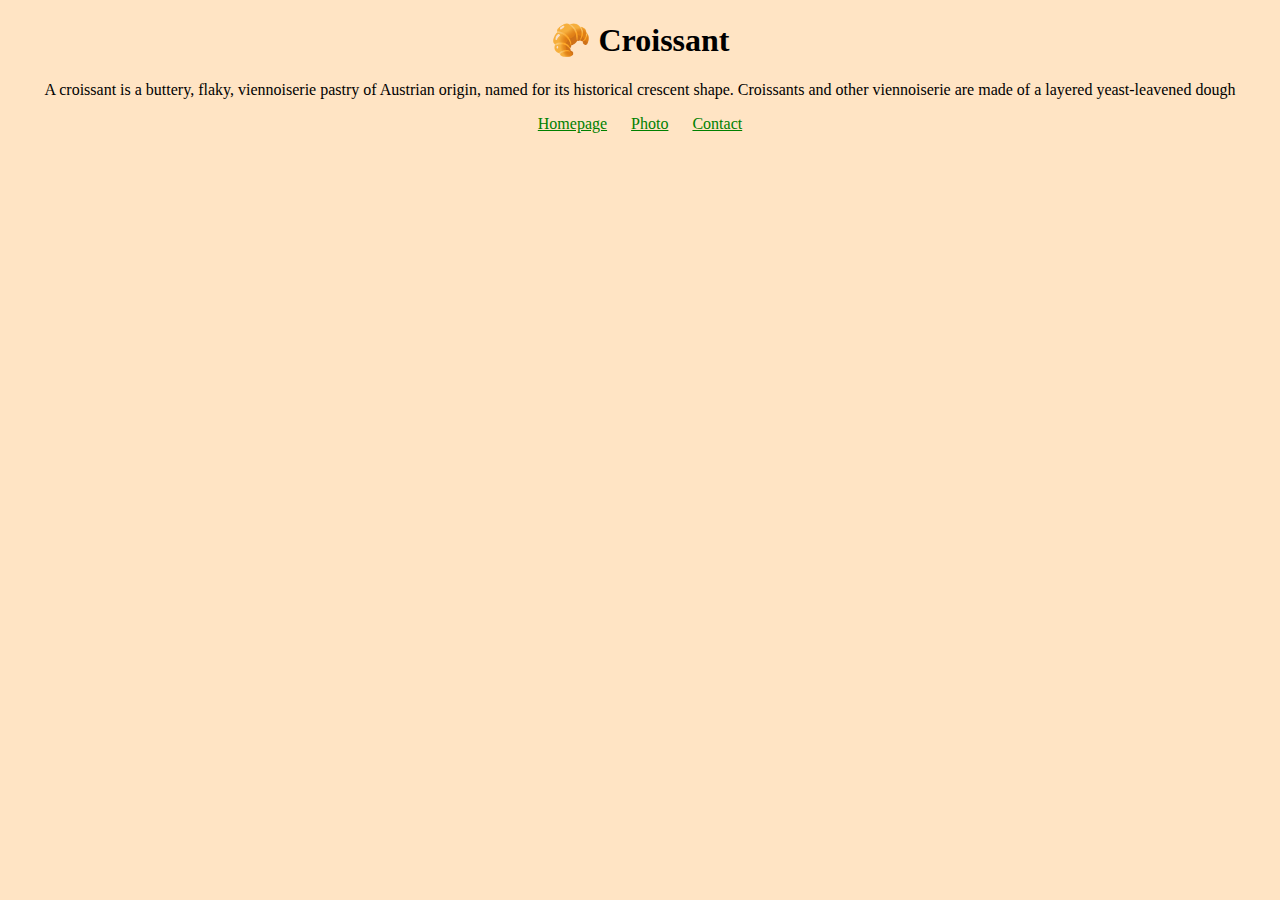
<file: index.html>
<!DOCTYPE html>
<html lang="en">
  <head>
    <meta charset="UTF-8" />
    <meta http-equiv="X-UA-Compatible" content="IE=edge" />
    <meta name="viewport" content="width=device-width, initial-scale=1.0" />
    <meta name="description" content="All about the Croissant" />
    <link rel="stylesheet" href="/style/style.css" />
    <title>All about Croissant</title>
  </head>
  <body>
    <h1>🥐 Croissant</h1>
    <p>
      A croissant is a buttery, flaky, viennoiserie pastry of Austrian origin,
      named for its historical crescent shape. Croissants and other viennoiserie
      are made of a layered yeast-leavened dough
    </p>
    <footer>
      <a href="index.html" target="_blank" title="Croissant">Homepage</a>
      <a href="photo.html" target="_blank" title="Croissant Photo">Photo</a>
      <a href="contact.html" target="_blank" title="Croissant Contact"
        >Contact</a
      >
    </footer>
  </body>
</html>
</file>
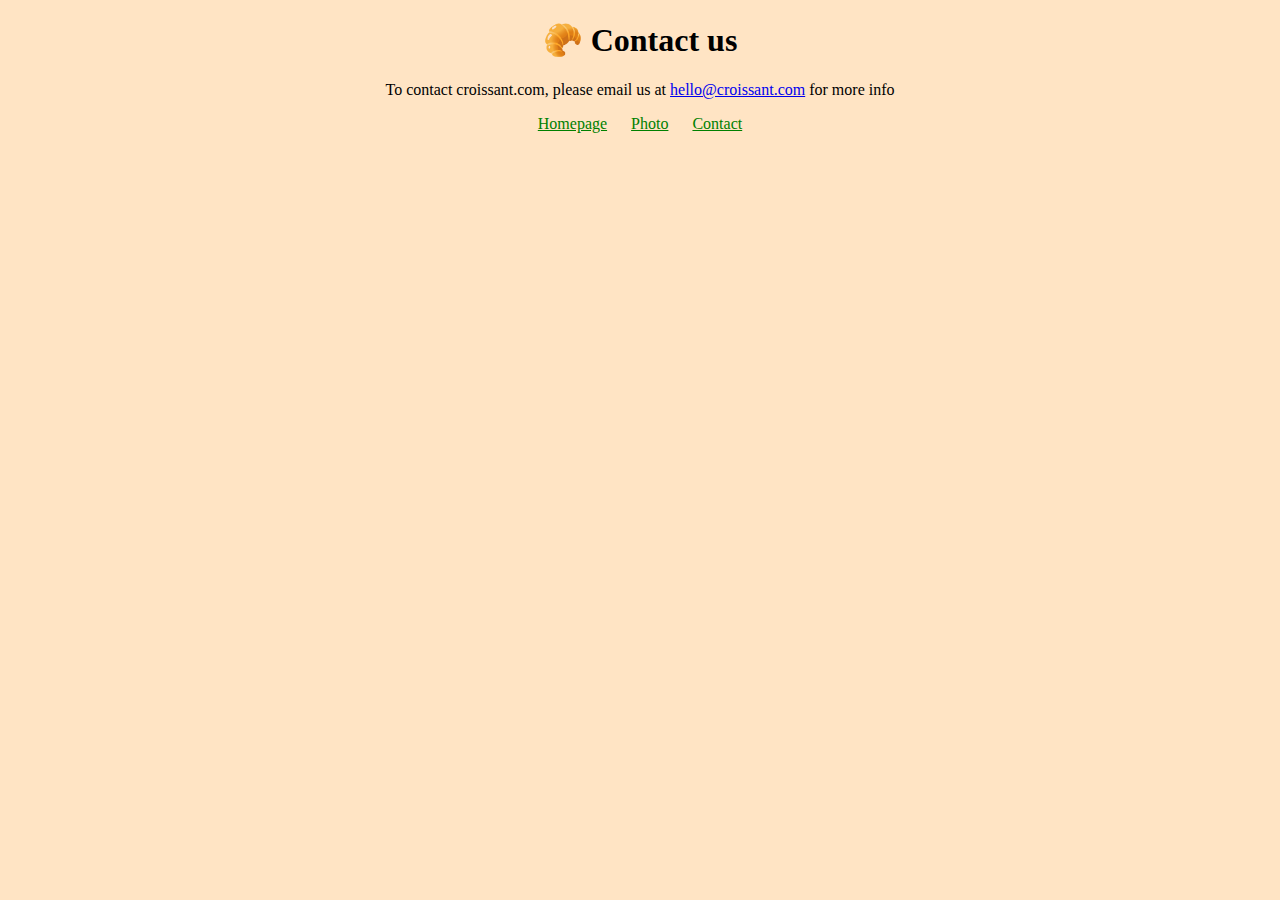
<file: contact.html>
<!DOCTYPE html>
<html lang="en">
  <head>
    <meta charset="UTF-8" />
    <meta http-equiv="X-UA-Compatible" content="IE=edge" />
    <meta name="viewport" content="width=device-width, initial-scale=1.0" />
    <meta name="description" content="All about the Croissant" />
    <link rel="stylesheet" href="/style/style.css" />
    <title>All about Croissant - Contact</title>
  </head>
  <body>
    <h1>🥐 Contact us</h1>
    <p>
      To contact croissant.com, please email us at
      <a href="mailto:hello@croissant.com"> hello@croissant.com</a> for more
      info
    </p>
    <footer>
      <a href="index.html" target="_blank" title="Croissant">Homepage</a>
      <a href="photo.html" target="_blank" title="Croissant Photo">Photo</a>
      <a href="contact.html" target="_blank" title="Croissant Contact"
        >Contact</a
      >
    </footer>
  </body>
</html>
</file>
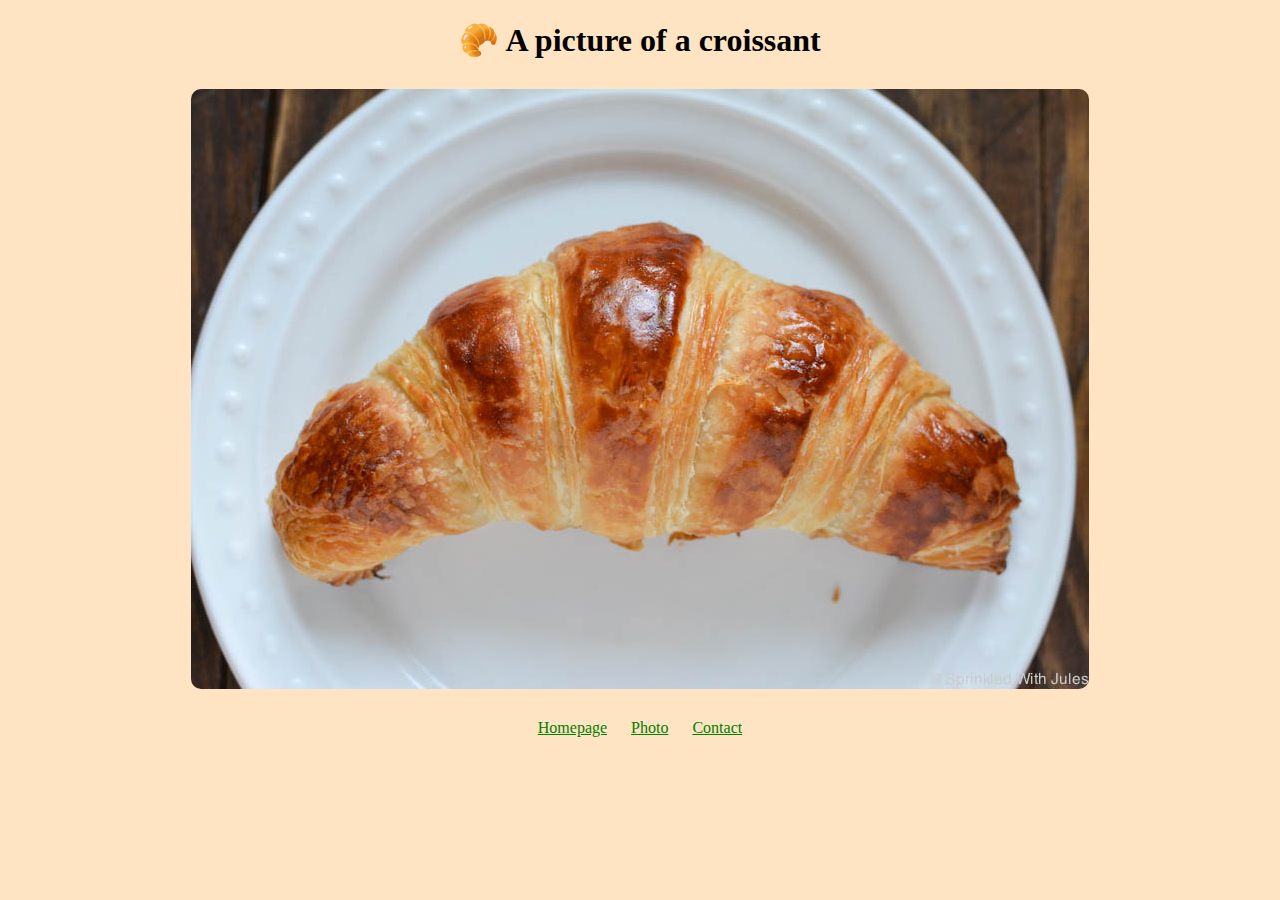
<file: photo.html>
<!DOCTYPE html>
<html lang="en">
  <head>
    <meta charset="UTF-8" />
    <meta http-equiv="X-UA-Compatible" content="IE=edge" />
    <meta name="viewport" content="width=device-width, initial-scale=1.0" />
    <meta name="description" content="All about the Croissant with photo" />
    <link rel="stylesheet" href="/style/style.css" />
    <title>All about Croissant - Photo</title>
  </head>
  <body>
    <h1>🥐 A picture of a croissant</h1>
    <img
      src="/img/croissant.jpg"
      alt="Perfect Croissant"
      class="croissant-photo"
    />
    <footer>
      <a href="index.html" target="_blank" title="Croissant">Homepage</a>
      <a href="photo.html" target="_blank" title="Croissant Photo">Photo</a>
      <a href="contact.html" target="_blank" title="Croissant Contact"
        >Contact</a
      >
    </footer>
  </body>
</html>
</file>
<file: style/style.css>
body {
  margin: 20px 20px;
  background-color: bisque;
}
h1,
p,
footer {
  text-align: center;
}

.croissant-photo {
  max-width: 100%;
  border-radius: 10px;
  display: block;
  margin: 30px auto;
}
footer a {
  margin: 0 10px;
  color: green;
}
</file>
